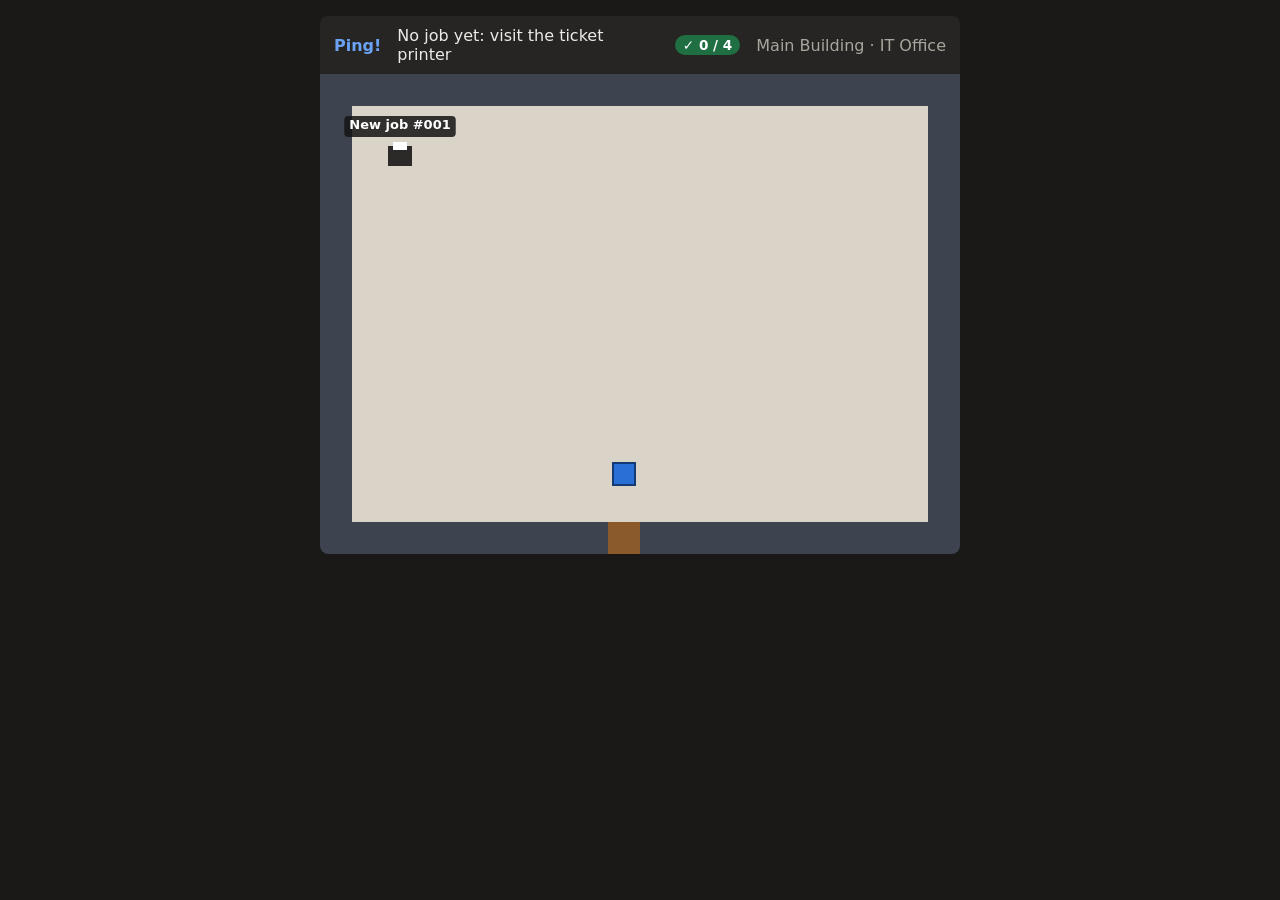
<file: index.html>
<!doctype html>
<html lang="en-GB">
<head>
  <meta charset="utf-8">
  <meta name="viewport" content="width=device-width, initial-scale=1">
  <title>Ping!</title>
  <!-- All the colours and layout live in style.css -->
  <link rel="stylesheet" href="style.css">
</head>
<body>
  <!-- The job bar: always on screen, shows the current job and where you are -->
  <header id="job-bar">
    <span class="logo">Ping!</span>
    <span id="job-text">No job yet: visit the ticket printer</span>
    <span id="jobs-counter" title="Jobs fixed">✓ 0 / 0</span>
    <span id="location-text">IT Office</span>
  </header>

  <!-- The game area. The canvas and the pop-ups sit on top of each other. -->
  <div id="game-area">
    <!-- The game world gets drawn on this canvas.
         640 x 480 pixels = 20 x 15 tiles of 32 pixels each. -->
    <canvas id="game" width="640" height="480"></canvas>

    <!-- The job sheet: pops up when you collect a job from the ticket printer.
         "hidden" means it starts invisible; tickets.js fills it in and shows it. -->
    <div id="job-sheet" class="paper" hidden>
      <div class="paper-header">
        <span>IT HELPDESK · JOB SHEET</span>
        <span id="sheet-number">#000</span>
      </div>
      <p id="sheet-problem" class="sheet-problem"></p>
      <table class="sheet-details">
        <tr><th>Location</th><td id="sheet-location"></td></tr>
        <tr><th>Device</th><td id="sheet-device"></td></tr>
        <tr><th>Reported by</th><td id="sheet-reported"></td></tr>
      </table>
      <button id="sheet-close">Take the job (E)</button>
    </div>

    <!-- The config screen: pops up when you press E at a device.
         inspect.js fills in the boxes and shows only the rows that fit
         the device (Wi-Fi rows for Wi-Fi devices, cable rows for wired ones). -->
    <form id="inspect-panel" class="screen" hidden>
      <div class="screen-header">
        <span id="insp-name">Device</span>
        <span id="insp-id" class="screen-muted">ID</span>
      </div>
      <p id="insp-owner" class="screen-muted"></p>

      <!-- Two columns: how it connects on the left, IP settings on the right -->
      <div class="screen-columns">
      <div>
      <fieldset class="wifi-only">
        <legend>Wi-Fi</legend>
        <label>Wi-Fi on <input type="checkbox" id="insp-wifi-on"></label>
        <label>Network (SSID)
          <select id="insp-ssid">
            <option>CORP-WIFI</option>
            <option>GUEST-WIFI</option>
          </select>
        </label>
        <label>Password <input type="text" id="insp-password" autocomplete="off" spellcheck="false"></label>
      </fieldset>

      <fieldset class="wired-only">
        <legend>Cable</legend>
        <label>Cable plugged in <input type="checkbox" id="insp-cable"></label>
        <label>Switch port <input type="number" id="insp-port" min="1" max="48"></label>
      </fieldset>

      <fieldset class="ap-only">
        <legend>Access point</legend>
        <label>Power on <input type="checkbox" id="insp-ap-on"></label>
        <p class="screen-muted">Broadcasts: <span id="insp-ssids"></span></p>
      </fieldset>
      </div>

      <fieldset class="ip-only">
        <legend>IP settings</legend>
        <label>IP address
          <select id="insp-ip-mode">
            <option value="dhcp">DHCP (auto)</option>
            <option value="static">Static</option>
          </select>
        </label>
        <label>Static IP <input type="text" id="insp-ip" autocomplete="off" spellcheck="false"></label>
        <label>Subnet mask <input type="text" id="insp-mask" autocomplete="off" spellcheck="false"></label>
        <label>Gateway <input type="text" id="insp-gateway" autocomplete="off" spellcheck="false"></label>
        <label>DNS server <input type="text" id="insp-dns" autocomplete="off" spellcheck="false"></label>
      </fieldset>
      </div>

      <!-- Ping results: what this device can reach right now.
           inspect.js fills this in when the screen opens and after a re-test. -->
      <div id="insp-results" class="screen-results"></div>

      <!-- The current job's hint, hidden until you ask for it -->
      <p id="insp-hint-text" class="screen-hint" hidden></p>

      <div class="screen-buttons">
        <button type="button" id="insp-hint" class="secondary hint-button">Hint (H)</button>
        <button type="button" id="insp-cancel" class="secondary">Close (Esc)</button>
        <button type="submit">Apply and re-test (Enter)</button>
      </div>
    </form>
  </div>

  <!-- Load the game code last, so the canvas above already exists when it runs.
       main.js comes last because it uses functions from the other files. -->
  <script src="js/input.js"></script>
  <script src="js/world.js"></script>
  <script src="js/player.js"></script>
  <script src="js/network.js"></script>
  <script src="js/tickets.js"></script>
  <script src="js/inspect.js"></script>
  <script src="js/main.js"></script>
</body>
</html>
</file>
<file: style.css>
/* Dark page, game in the middle */
body {
  margin: 0;
  background: #1a1918;
  color: #ecebe7;
  font-family: system-ui, sans-serif;
  display: flex;
  flex-direction: column;
  align-items: center;
}

/* The job bar across the top */
#job-bar {
  width: 640px;
  max-width: 100%;
  box-sizing: border-box;
  display: flex;
  gap: 16px;
  align-items: center;
  padding: 10px 14px;
  margin-top: 16px;
  background: #262523;
  border-radius: 8px 8px 0 0;
}

.logo {
  font-weight: bold;
  color: #6aa3f5;
}

/* The job text takes up the spare space, pushing the location to the right */
#job-text {
  flex: 1;
}

#location-text {
  color: #a9a69e;
}

/* The jobs-fixed counter: a small green badge */
#jobs-counter {
  padding: 2px 8px;
  border-radius: 10px;
  background: #1f6f43;
  color: #fff;
  font-weight: bold;
  font-size: 0.85rem;
  white-space: nowrap;
}

/* The game area holds the canvas, and pop-ups placed on top of it.
   "position: relative" lets the pop-ups be positioned inside it. */
#game-area {
  position: relative;
  width: 640px;
  max-width: 100%;
}

/* The canvas keeps its 640x480 drawing size, but shrinks on small screens */
#game {
  display: block;
  width: 100%;
  background: #000;
  border-radius: 0 0 8px 8px;
}

/* A sheet of paper, floating in the middle of the game area */
.paper {
  position: absolute;
  top: 50%;
  left: 50%;
  transform: translate(-50%, -50%);
  width: 380px;
  max-width: 90%;
  box-sizing: border-box;
  padding: 18px 20px;
  background: #fbfaf5;
  color: #1f1e1c;
  border-radius: 4px;
  box-shadow: 0 8px 30px rgba(0, 0, 0, 0.6);
  font-family: ui-monospace, Consolas, monospace;
}

/* "hidden" must win over "display" rules, so the sheet really disappears */
.paper[hidden] {
  display: none;
}

.paper-header {
  display: flex;
  justify-content: space-between;
  font-weight: bold;
  border-bottom: 2px dashed #b8b4a8;
  padding-bottom: 8px;
  margin-bottom: 12px;
}

.sheet-problem {
  font-size: 1.05rem;
  margin: 0 0 12px;
}

.sheet-details {
  width: 100%;
  border-collapse: collapse;
  margin-bottom: 16px;
}

.sheet-details th {
  text-align: left;
  color: #5f5d58;
  font-weight: normal;
  padding: 3px 10px 3px 0;
  width: 1%;
  white-space: nowrap;
}

.sheet-details td {
  font-weight: bold;
  padding: 3px 0;
}

.paper button {
  width: 100%;
  padding: 10px;
  border: none;
  border-radius: 4px;
  background: #2a6fd6;
  color: #fff;
  font: bold 1rem system-ui, sans-serif;
  cursor: pointer;
}

.paper button:hover {
  background: #1f5bb5;
}

/* The config screen: a dark "computer settings" window over the game */
.screen {
  position: absolute;
  top: 50%;
  left: 50%;
  transform: translate(-50%, -50%);
  width: 600px;
  max-width: 96%;
  max-height: 96%;
  overflow-y: auto;
  box-sizing: border-box;
  margin: 0;
  padding: 10px 16px;
  background: #1e2530;
  color: #e6edf5;
  border: 1px solid #3d4a5c;
  border-radius: 8px;
  box-shadow: 0 8px 30px rgba(0, 0, 0, 0.6);
  font-size: 0.9rem;
}

.screen[hidden],
.screen fieldset[hidden] {
  display: none;
}

.screen-header {
  display: flex;
  justify-content: space-between;
  align-items: baseline;
  font-weight: bold;
  font-size: 1.05rem;
}

.screen-muted {
  color: #93a1b3;
  font-size: 0.85rem;
  font-weight: normal;
  margin: 0 0 6px;
}

.screen-columns {
  display: grid;
  grid-template-columns: 1fr 1fr;
  gap: 10px;
  align-items: start;
}

/* On a narrow screen, put the columns one under the other */
@media (max-width: 620px) {
  .screen-columns { grid-template-columns: 1fr; }
}

.screen fieldset {
  min-width: 0;
  border: 1px solid #3d4a5c;
  border-radius: 6px;
  margin: 0 0 8px;
  padding: 4px 12px 6px;
}

.screen legend {
  color: #6aa3f5;
  font-weight: bold;
  padding: 0 4px;
}

/* Each setting: name on the left, box on the right */
.screen label {
  display: flex;
  justify-content: space-between;
  align-items: center;
  gap: 12px;
  padding: 2px 0;
}

.screen input[type="text"],
.screen input[type="number"],
.screen select {
  width: 150px;
  box-sizing: border-box;
  padding: 4px 6px;
  background: #111720;
  color: #e6edf5;
  border: 1px solid #4b5a70;
  border-radius: 4px;
  font-family: ui-monospace, Consolas, monospace;
  font-size: 0.85rem;
}

.screen input:disabled {
  color: #66748a;
}

.screen input[type="checkbox"] {
  width: 18px;
  height: 18px;
}

.screen-buttons {
  display: flex;
  gap: 10px;
  justify-content: flex-end;
}

.screen button {
  padding: 8px 14px;
  border: none;
  border-radius: 4px;
  background: #2a6fd6;
  color: #fff;
  font: bold 0.9rem system-ui, sans-serif;
  cursor: pointer;
}

.screen button.secondary {
  background: #3d4a5c;
}

/* Ping results on the config screen */
.screen-results {
  margin: 0 0 8px;
  padding: 4px 10px;
  background: #111720;
  border: 1px solid #3d4a5c;
  border-radius: 6px;
  font-family: ui-monospace, Consolas, monospace;
  font-size: 0.8rem;
}

.screen-results:empty {
  display: none;
}

.ping-line {
  margin: 2px 0;
}

.ping-ok   { color: #5fd38d; }
.ping-fail { color: #ff8a80; }

/* The "job fixed" message */
.ping-fixed {
  margin: 6px 0 2px;
  padding: 6px 8px;
  border-radius: 4px;
  background: #1f6f43;
  color: #fff;
  font: bold 0.9rem system-ui, sans-serif;
}

/* The hint on the config screen: a yellow note */
.screen-hint {
  margin: 0 0 8px;
  padding: 4px 10px;
  border-left: 4px solid #ffd23f;
  border-radius: 4px;
  background: #3a3318;
  color: #fff3c4;
  font-size: 0.85rem;
}

.screen-hint[hidden],
.screen button[hidden] {
  display: none;
}

/* The Hint button sits on the left, away from Close and Apply */
.hint-button {
  margin-right: auto;
}
</file>
